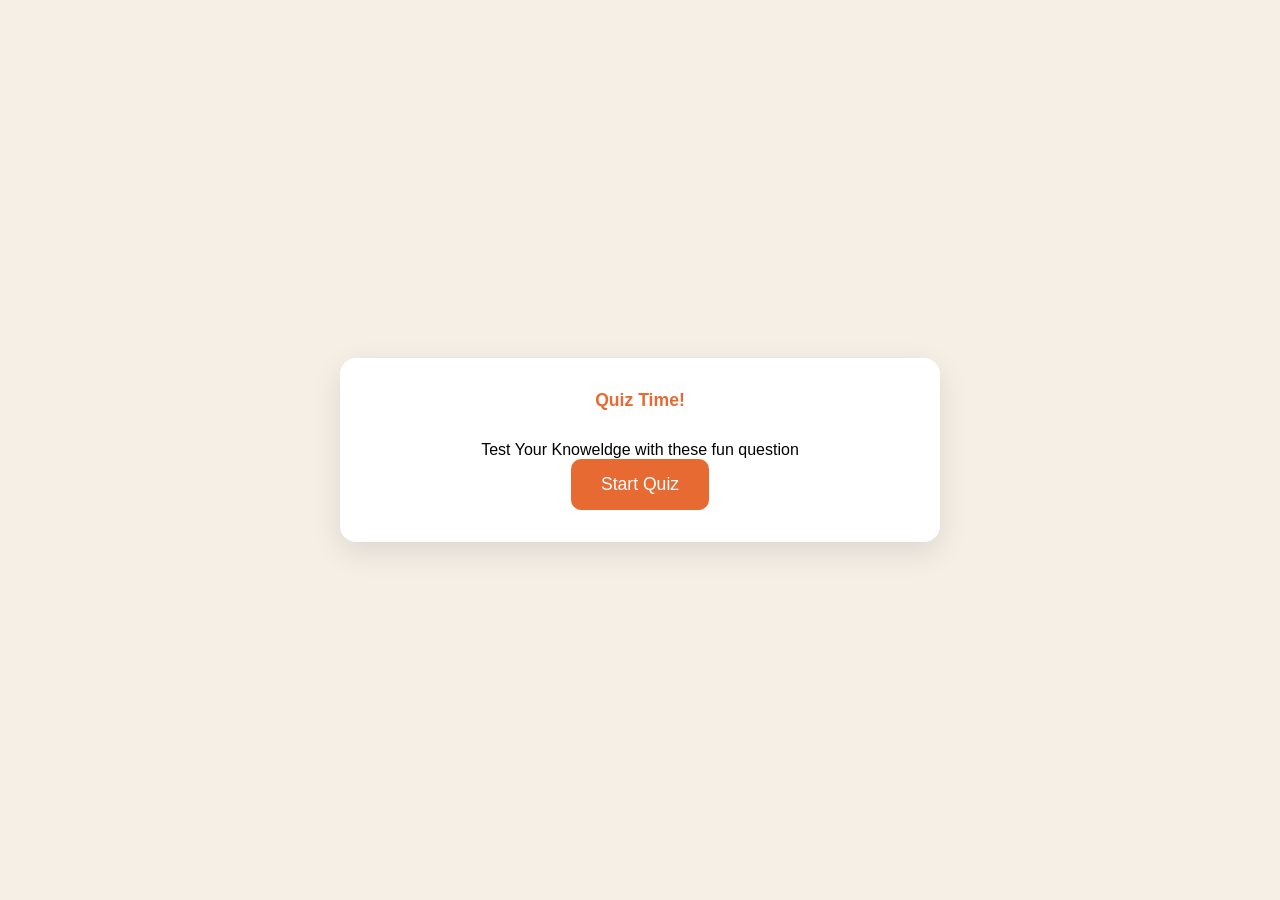
<file: index.html>
<!DOCTYPE html>
<html lang="en">
<head>
    <meta charset="UTF-8">
    <meta name="viewport" content="width=device-width, initial-scale=1.0">
    <title>QUIZ GAME</title>
    <link rel="stylesheet" href="style.css">
</head>
<body>
    <div class="container">
        <div class="screen active" id="start-screen">
            <h1>Quiz Time!</h1>
            <p>Test Your Knoweldge with these fun question</p>
            <button id="start-btn">Start Quiz</button>
        </div>

        <div class="screen" id="quiz-screen">
            <div class="quiz-header">
                <h2 id="question-text">Question goes here</h2>
                <div class="quiz-info">
                    <p>Question <span id="current-question">1</span> of <span id="total-questions">5</span></p>

                    <p>Score: <span id="score">0</span></p>
                </div>

             </div>

             <div id="answers-container" class="answers-container"></div>

             <div class="progress-bar">
                <div id="progress" class="progress"></div>
             </div>
        
         </div>

         <div id="result-screen" class="screen">
            <h1>Quiz Result</h1>
            <div class="result-info">
                <p>You Scored <span id="final-score">0</span> out of
                <span id="max-score">5</span></p>

                <div id="result-message">Good Job!</div>
            </div>
            <button id="restart-btn">Restart Quiz</button>

         </div>
        
    </div>

    <script src="script.js"></script>
    
</body>
</html>
</file>
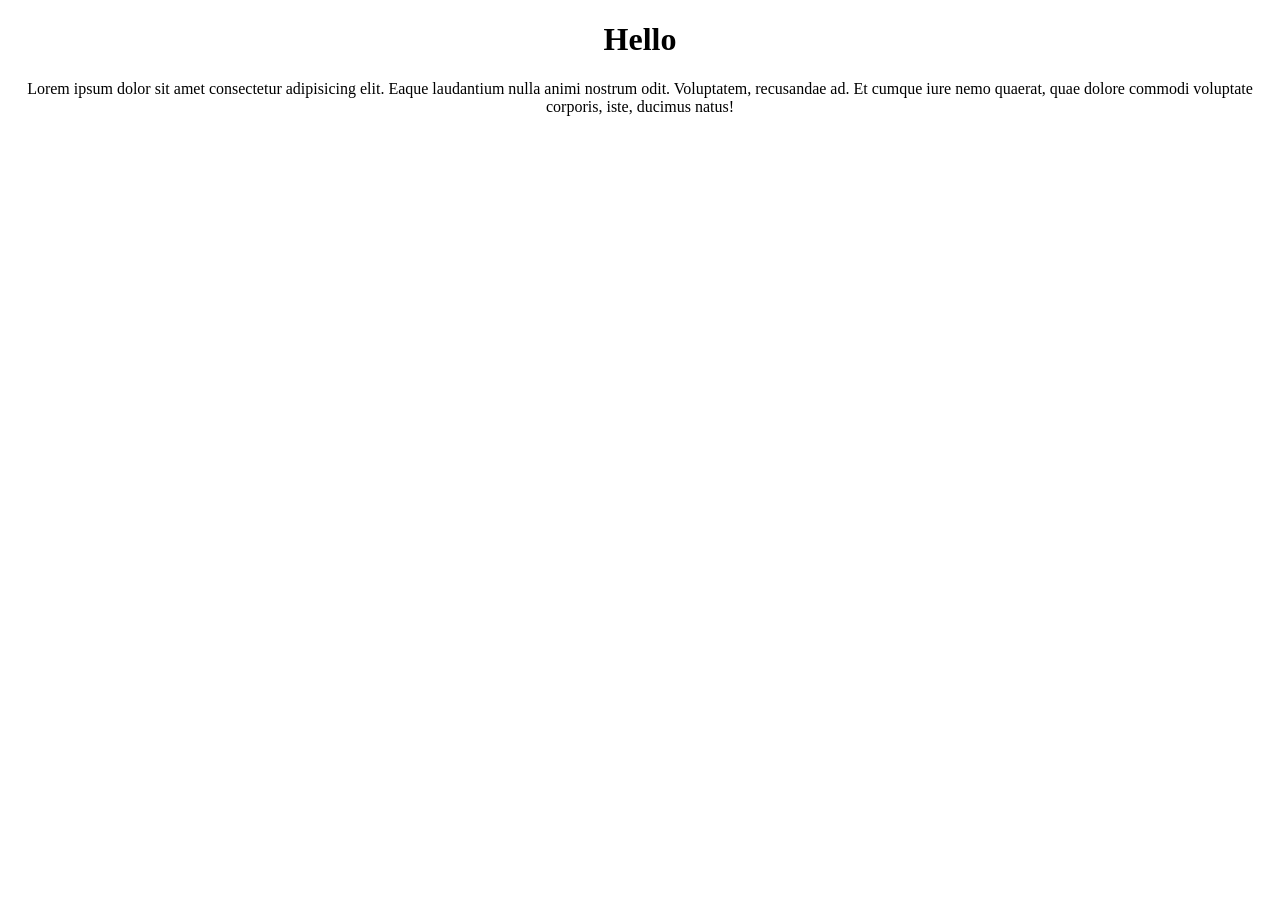
<file: index copy.html>
<!DOCTYPE html>
<html lang="en">
<head>
    <meta charset="UTF-8">
    <meta name="viewport" content="width=device-width, initial-scale=1.0">
    <title>Github</title>
</head>
<body>
    <center> <h1>Hello</h1>
    Lorem ipsum dolor sit amet consectetur adipisicing elit. Eaque laudantium nulla animi nostrum odit. Voluptatem, recusandae ad. Et cumque iure nemo quaerat, quae dolore commodi voluptate corporis, iste, ducimus natus!
    
    </center>
   

</body>
</html>
</file>
<file: style.css>
*{
    margin: 0;
    padding: 0;
    box-sizing: border-box;
}

body{
    background:#f5efe6;
    display: flex;
    justify-content: center;
    align-items: center;
    min-height: 100vh;
    padding: 1rem;
    font-family: sans-serif;
}

.container{
    background-color: white;
    border-radius: 1rem;
    box-shadow: 0 10px 30px rgba(0,0,0,0.1);
    width: 100%;
    max-width: 600px;
    overflow: hidden;
    position: relative;
}

/* SCREENS */
.screen{
    display: none;
    padding: 2rem;
    text-align: center;
}

.screen.active{
    display: block;
}

/* START SCREEN */

#start-screen h1{
    color: #e86a33;
    margin-bottom: 30px;
    font-size: 1.1rem;
}

.quiz-header{
    margin-bottom: 1rem;
}

#question-text{
    display: flex;
    justify-content: space-between;
    color: #666;
    margin-bottom: 10px;
}

.answers-container{
    display: flex;
    flex-direction: column;
    gap: 10px;
    margin-bottom: 25px;
}

.answer-btn{
    background-color: #f8f0e5;
    color: #333;
    border: 2px solid #eadbc8;
    border-radius: 10px;
    padding: 1rem;
    cursor: pointer;
    text-align: left;
    transition: all 0.3s ease;
}

.answer-btn:hover{
    background-color: #e6fff0;
    border-color: #a3f0c4;
    color: #28a745;
}

.answer-btn.incorrect{
    background-color: #fff0f0;
    border-color: #ffbdbd;
    color: #dc3545;
}

.progress-bar{
    height: 10px;
    background-color: #f8f0e5;
    border-radius: 5px;
    overflow: hidden;
    margin-top: 20px;
}

.progress{
    height: 100%;
    background-color: #e86a33;
    width: 0%;
    transition: width 0.3s ease;
}

/* RESULT SCREEN*/

#result-screen h1{
    color: #e86a33;
    margin-bottom: 30px;
}

.result-info p{
    font-size: 1.2rem;
    color:#333;
    margin-bottom: 1rem;
}

#result-message{
    font-size: 1.5rem;
    font-weight: 600;
    color: #e86a33;
}

button{
    background-color: #e86a33;
    color: white;
    border: none;
    border-radius: 10px;
    padding: 15px 30px;
    font-size: 1.1rem;
    cursor: pointer;
    transition: background-color 0.3s ease;
}

button:hover{
    background-color: #d45b28;
}

/* RESPONSIVE DESIGN*/

@media (max-width: 500px) {
    .screen{
        padding: 1rem;
    }

    #start-screen h1{
        font-size: 2rem;
    }

    #question-text{
        font-size: 1.3rem;
    }

    .answer-btn{
        padding: 12px;
    }

    button{
        padding: 12px 25px;
        font-size: 1rem;
    }
}
</file>
